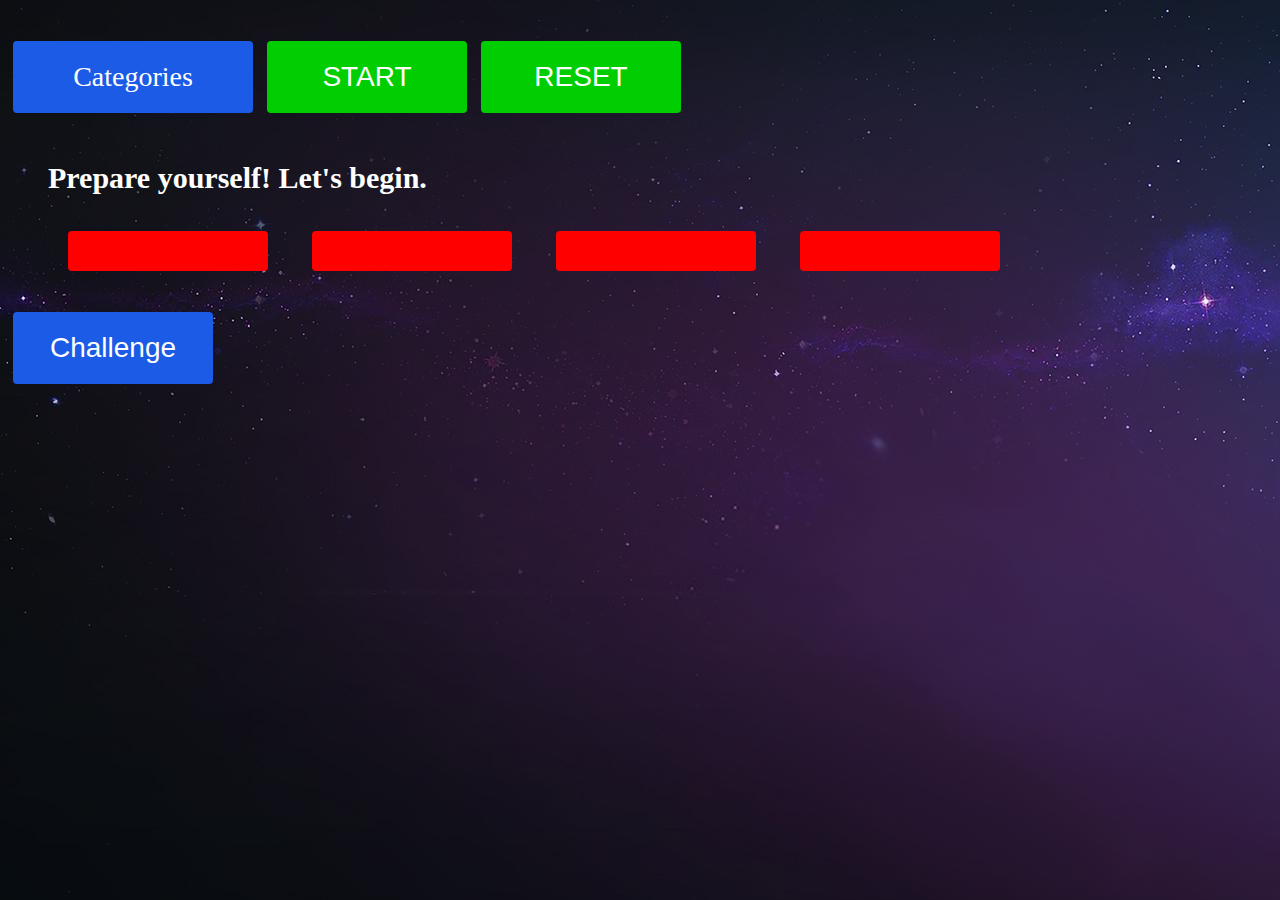
<file: index.html>
<!DOCTYPE html>
<html>
<meta charset="UTF-8">

<head>
    <title> Hack-a-DOM </title>
    <link rel="stylesheet" href="shared.css" />
    <script src="zz.js"></script>
    <script src="jquery-3.3.1.min.js"></script>
    <link rel="icon" href="./images/thinkingIcon.png">

</head>
<embed src="./sounds/level1Music.mp3" autostart="true" loop="true" height=0 width=0>
<body background="./images/background.jpg">

   

    <div class="standard">
         <div class="dropdown">
        <span color="white">Categories</span>
        <div class="dropdown-content">

            <ul>
                <li><a href="index.html">Easy</a></li>
                <li><a href="medium.html">Animals</a></li>
                <li><a href="hard.html">Computers</a></li>

            </ul>

        </div>
    </div>
        <button class="startButton" id="sumbit" onclick="submit()">START</button>
        <button class="startButton" id="sumbit" onclick="refresh()">RESET</button>
        <p id="result"></p>

        <ul>
            <li>
                <div class="container01">
                    <div id="question">
                        Prepare yourself! Let's begin.
                    </div>
                </div>
            </li>
            
            <li>
                <div class="container02">
                    <div id="clock">

                    </div>
                </div>
            </li>


        </ul>

        <div class="answers" id="answers">

            <ul>
                <li>
                    <button class="button01" id="a1" onClick="score(this.id)"></button>
                </li>

                <li>
                    <button class="button01" id="a2" onClick="score(this.id)"></button>
                </li>

                <li>
                    <button class="button01" id="a3" onClick="score(this.id)"></button>
                </li>

                <li>
                    <button class="button01" id="a4" onClick="score(this.id)"></button>
                </li>
            </ul>

        </div>


        <button class="challenge" id="moving" onclick="moving()">Challenge</button>
        

        <script>

            // need to set the position of buttons into fixed or relative;
            function moving() {
                animateDiv('#a1');
                animateDiv('#a2');
                animateDiv('#a3');
                animateDiv('#a4');
                ;

                function makeNewPosition() {

                    // Get viewport dimensions (remove the dimension of the div)
                    var h = $('ul').height() + 200;
                    var w = $('ul').width() + 200;

                    var nh = Math.floor(Math.random() * h);
                    var nw = Math.floor(Math.random() * w);

                    return [nh, nw];

                }

                function animateDiv(myclass) {
                    var newq = makeNewPosition();
                    $(myclass).animate({ bottom: newq[0], left: newq[1] }, 500, function () {
                        animateDiv(myclass);
                    });

                };
            }

        </script>
</body>

</html>
</file>
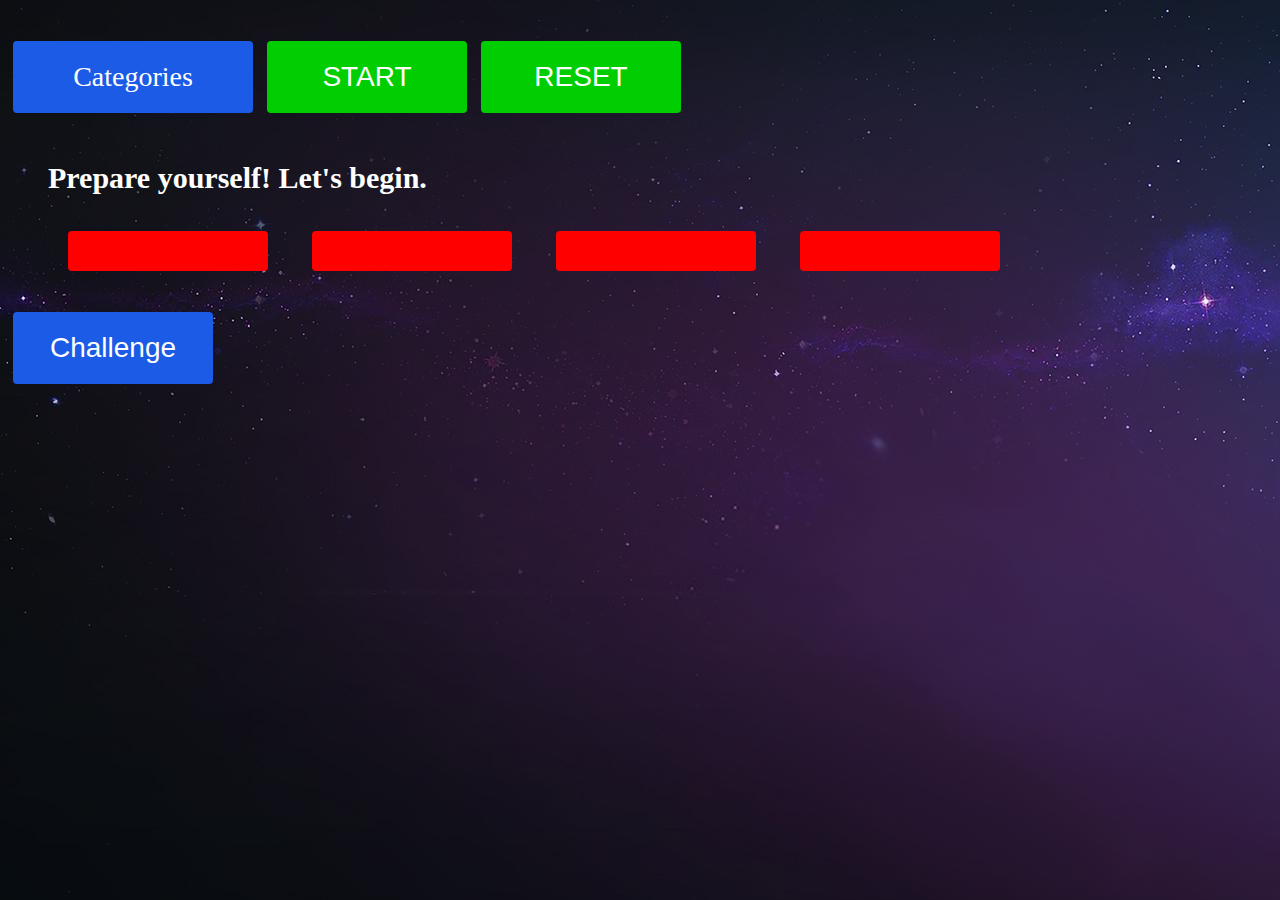
<file: hard.html>
<!DOCTYPE html>
<html>
<meta charset="UTF-8">

<head>
    <title> Hack-a-DOM </title>
    <link rel="stylesheet" href="shared.css" />
    <script src="zzHard.js"></script>
    <script src="jquery-3.3.1.min.js"></script>
    <link rel="icon" href="./images/thinkingIcon.png">

</head>
<embed src="./sounds/level1Music.mp3" autostart="true" loop="true" height=0 width=0>
<body background="./images/background.jpg">

    

    <div class="standard">
        <div class="dropdown">
            <span color="white">Categories</span>
        <div class="dropdown-content">

            <ul>
                <li><a href="index.html">Easy</a></li>
                <li><a href="medium.html">Animals</a></li>
                <li><a href="hard.html">Computers</a></li>

            </ul>

        </div>
    </div>
        <button class="startButton" id="sumbit" onclick="submit()">START</button>
        <button class="startButton" id="sumbit" onclick="refresh()">RESET</button>
        <p id="result"></p>

        <ul>
            <li>
                <div class="container01">
                    <div id="question">
                        Prepare yourself! Let's begin.
                    </div>
                </div>
            </li>
            
            <li>
                <div class="container02">
                    <div id="clock">

                    </div>
                </div>
            </li>


        </ul>

        <div class="answers" id="answers">

            <ul>
                <li>
                    <button class="button01" id="a1" onClick="score(this.id)"></button>
                </li>

                <li>
                    <button class="button01" id="a2" onClick="score(this.id)"></button>
                </li>

                <li>
                    <button class="button01" id="a3" onClick="score(this.id)"></button>
                </li>

                <li>
                    <button class="button01" id="a4" onClick="score(this.id)"></button>
                </li>
            </ul>

        </div>


        <button class="challenge" id="moving" onclick="moving()">Challenge</button>
        

        <script>

            // need to set the position of buttons into fixed or relative;
            function moving() {
                animateDiv('#a1');
                animateDiv('#a2');
                animateDiv('#a3');
                animateDiv('#a4');
                ;

                function makeNewPosition() {

                    // Get viewport dimensions (remove the dimension of the div)
                    var h = $('ul').height() + 200;
                    var w = $('ul').width() + 200;

                    var nh = Math.floor(Math.random() * h);
                    var nw = Math.floor(Math.random() * w);

                    return [nh, nw];

                }

                function animateDiv(myclass) {
                    var newq = makeNewPosition();
                    $(myclass).animate({ bottom: newq[0], left: newq[1] }, 500, function () {
                        animateDiv(myclass);
                    });

                };
            }

        </script>
</body>

</html>
</file>
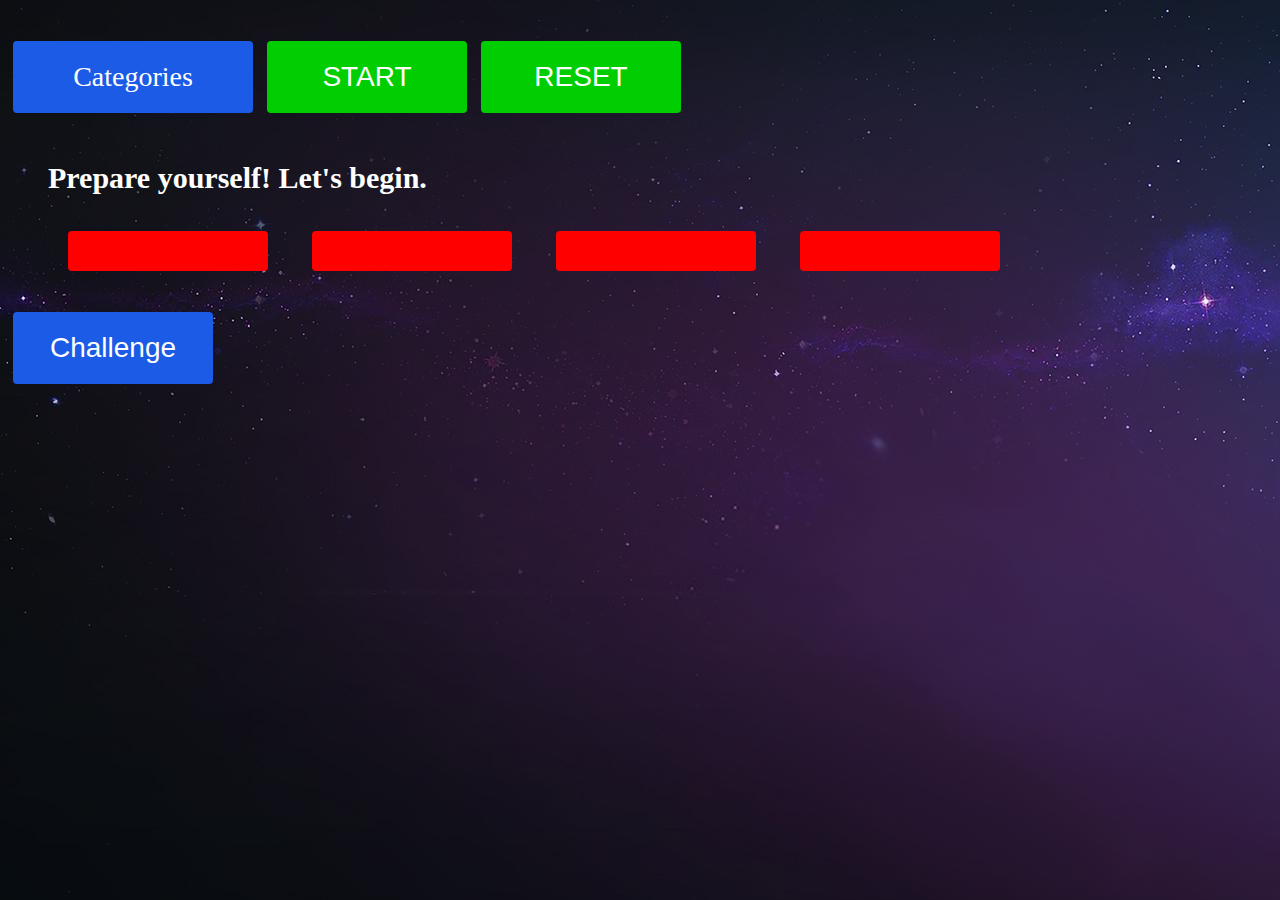
<file: medium.html>
<!DOCTYPE html>
<html>
<meta charset="UTF-8">

<head>
    <title> Hack-a-DOM </title>
    <link rel="stylesheet" href="shared.css" />
    <script src="zzMedium.js"></script>
    <script src="jquery-3.3.1.min.js"></script>
    <link rel="icon" href="./images/thinkingIcon.png">

</head>
<embed src="./sounds/level1Music.mp3" autostart="true" loop="true" height=0 width=0>
<body background="./images/background.jpg">

   

    <div class="standard">
         <div class="dropdown">
            <span color="white">Categories</span>
        <div class="dropdown-content">

            <ul>
                <li><a href="index.html">Easy</a></li>
                <li><a href="medium.html">Animals</a></li>
                <li><a href="hard.html">Computers</a></li>

            </ul>

        </div>
    </div>
        <button class="startButton" id="sumbit" onclick="submit()">START</button>
        <button class="startButton" id="sumbit" onclick="refresh()">RESET</button>
        <p id="result"></p>

        <ul>
            <li>
                <div class="container01">
                    <div id="question">
                        Prepare yourself! Let's begin.
                    </div>
                </div>
            </li>
            
            <li>
                <div class="container02">
                    <div id="clock">

                    </div>
                </div>
            </li>


        </ul>

        <div class="answers" id="answers">

            <ul>
                <li>
                    <button class="button01" id="a1" onClick="score(this.id)"></button>
                </li>

                <li>
                    <button class="button01" id="a2" onClick="score(this.id)"></button>
                </li>

                <li>
                    <button class="button01" id="a3" onClick="score(this.id)"></button>
                </li>

                <li>
                    <button class="button01" id="a4" onClick="score(this.id)"></button>
                </li>
            </ul>

        </div>


        <button class="challenge" id="moving" onclick="moving()">Challenge</button>
        

        <script>

            // need to set the position of buttons into fixed or relative;
            function moving() {
                animateDiv('#a1');
                animateDiv('#a2');
                animateDiv('#a3');
                animateDiv('#a4');
                ;

                function makeNewPosition() {

                    // Get viewport dimensions (remove the dimension of the div)
                    var h = $('ul').height() + 200;
                    var w = $('ul').width() + 200;

                    var nh = Math.floor(Math.random() * h);
                    var nw = Math.floor(Math.random() * w);

                    return [nh, nw];

                }

                function animateDiv(myclass) {
                    var newq = makeNewPosition();
                    $(myclass).animate({ bottom: newq[0], left: newq[1] }, 500, function () {
                        animateDiv(myclass);
                    });

                };
            }

        </script>
</body>

</html>
</file>
<file: shared.css>
header{
        Width:100%;
        background-color:purple;
        font-size:72px;
        color:white;
        text-align:center;
    }

    table{
       width:30%;
       margin:auto;
       border:1px solid gray;
       font-size:20px;
    }

    td{
       border:1px solid gray;
       padding:5px;
    }

    li{
       display: block;
    }

    li a{ 
        display:block;
    }

    .time{
        text-align:center;
    }
    .table-head{
       color:white;
       background-color:seagreen;
       font-weight:bold;
    }

    .alert{
        background-color:pink;
    }
    
    .content{
        margin:40px;
        font-size:20px;
    }

    .dropdown {
        position: relative;
        display: inline-block;
        font-size:28px;
        color: #FFFFFF;
        background-color: rgb(27, 91, 230);
        border-radius: 4px;
        border: none;
        text-align: center;
        padding: 20px;
        width: 200px;
        margin: 5px;

    }
    
      
    .dropdown-content {
        display: none;
        position: absolute;
        background-color: #f9f9f9;
        min-width: 160px;
        box-shadow: 0px 8px 16px 0px rgba(0,0,0,0.2);
        padding: 12px 16px;
        z-index: 1;
    }
      
    .dropdown:hover .dropdown-content {
        display: block;
    }

    .startButton {
        border-radius: 4px;
        background-color: rgb(0, 206, 0);
        border: none;
        color: #FFFFFF;
        text-align: center;
        font-size: 28px;
        padding: 20px;
        width: 200px;
        transition: all 0.5s;
        cursor: pointer;
        margin: 5px;
      }
      
      .challenge {
        border-radius: 4px;
        background-color: rgb(27, 91, 230);
        border: none;
        color: #FFFFFF;
        text-align: center;
        font-size: 28px;
        padding: 20px;
        width: 200px;
        transition: all 0.5s;
        cursor: pointer;
        margin: 5px;
      }
      

    .button01 {
        border-radius: 4px;
        color: #FFFFFF;
        text-align: center;
        font-size: 28px;
        padding: 20px;
        width: 200px;
        border: 2px;
        margin: 20px;
        position: relative;
        background-color:red;
    }


    #question{
        font-size: 30px;
        text-align: center;
        font-weight:bold;
        display:inline-block;
        color: white;
    }

    div.standard{
        margin-top: 10px;
    }
    
    .standard li{
        display:inline-block;
    }


    #clock{
        font-size: 30px;
        margin: 0 2.5%;
        color: white;
        padding:20px;
        width: 50%;
        display: inline-block;
    }

    p{
        font-size:30px;
        color:white;
    }
</file>
